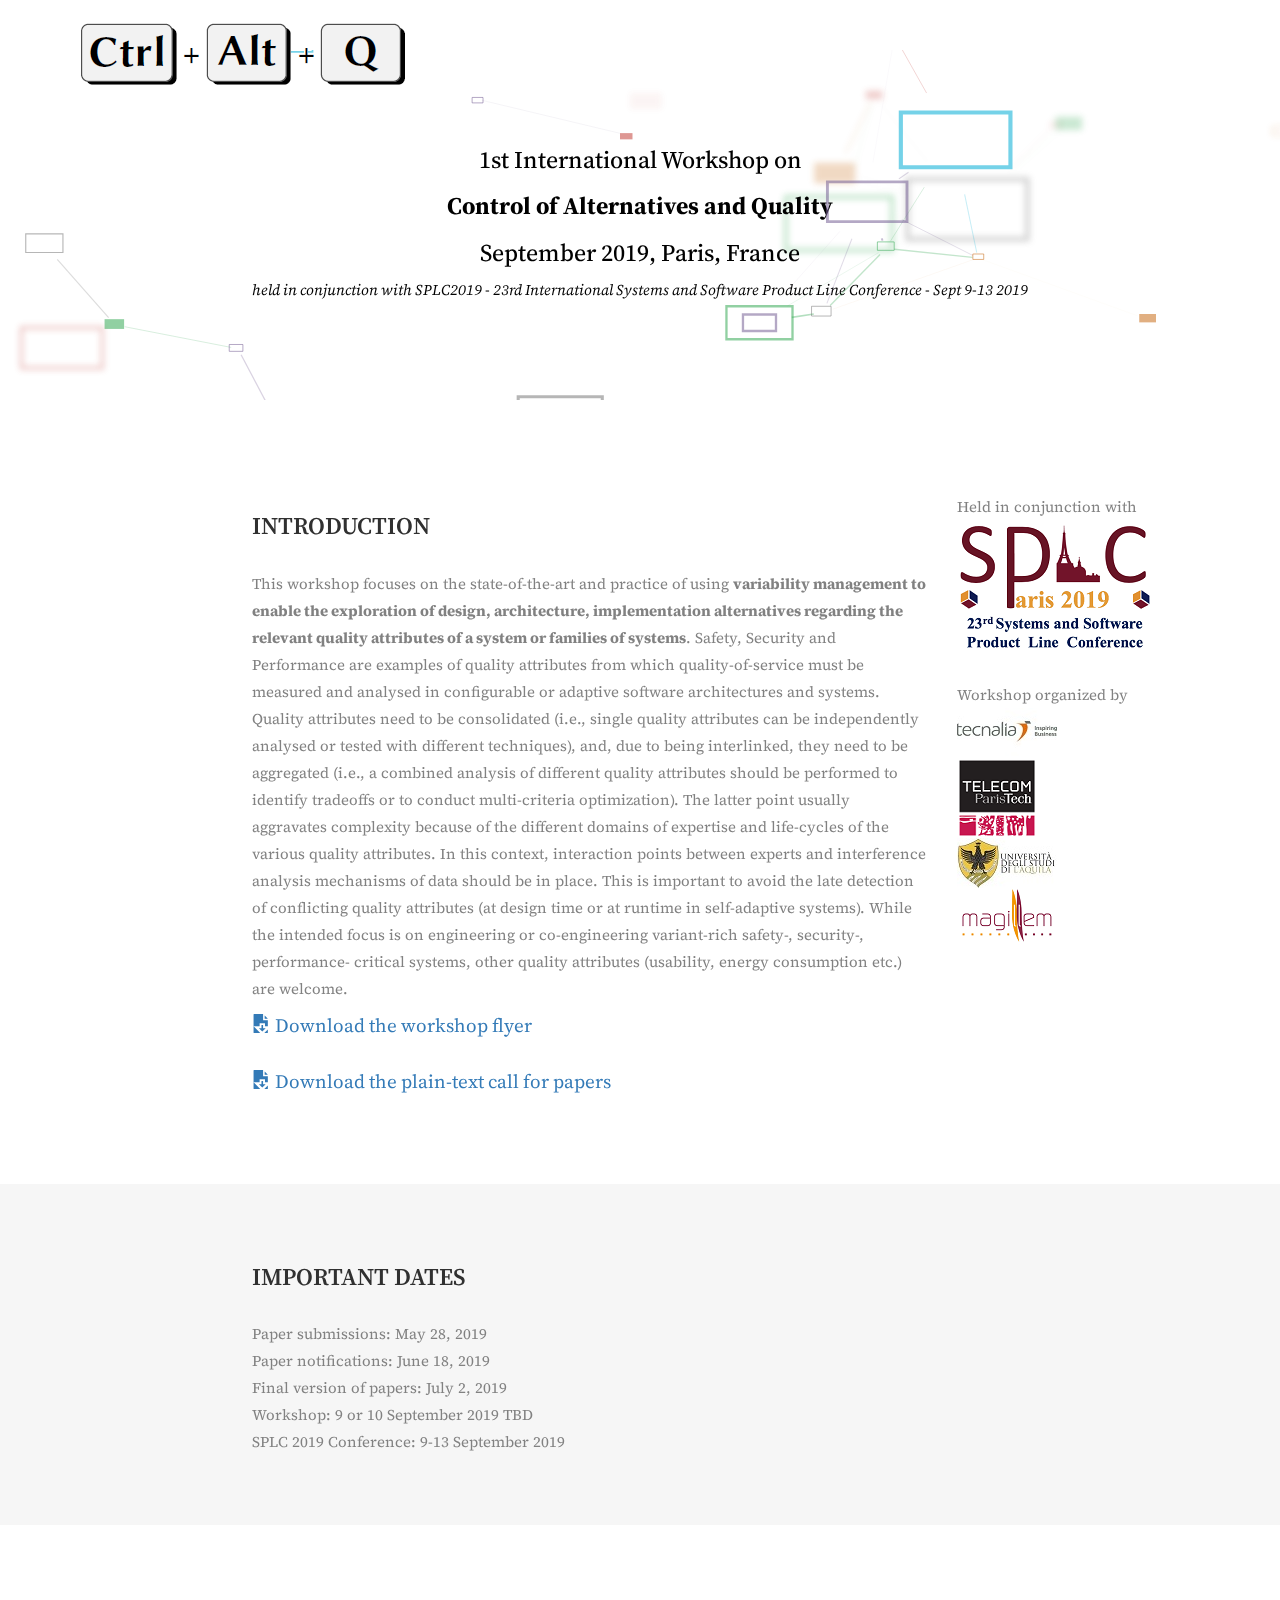
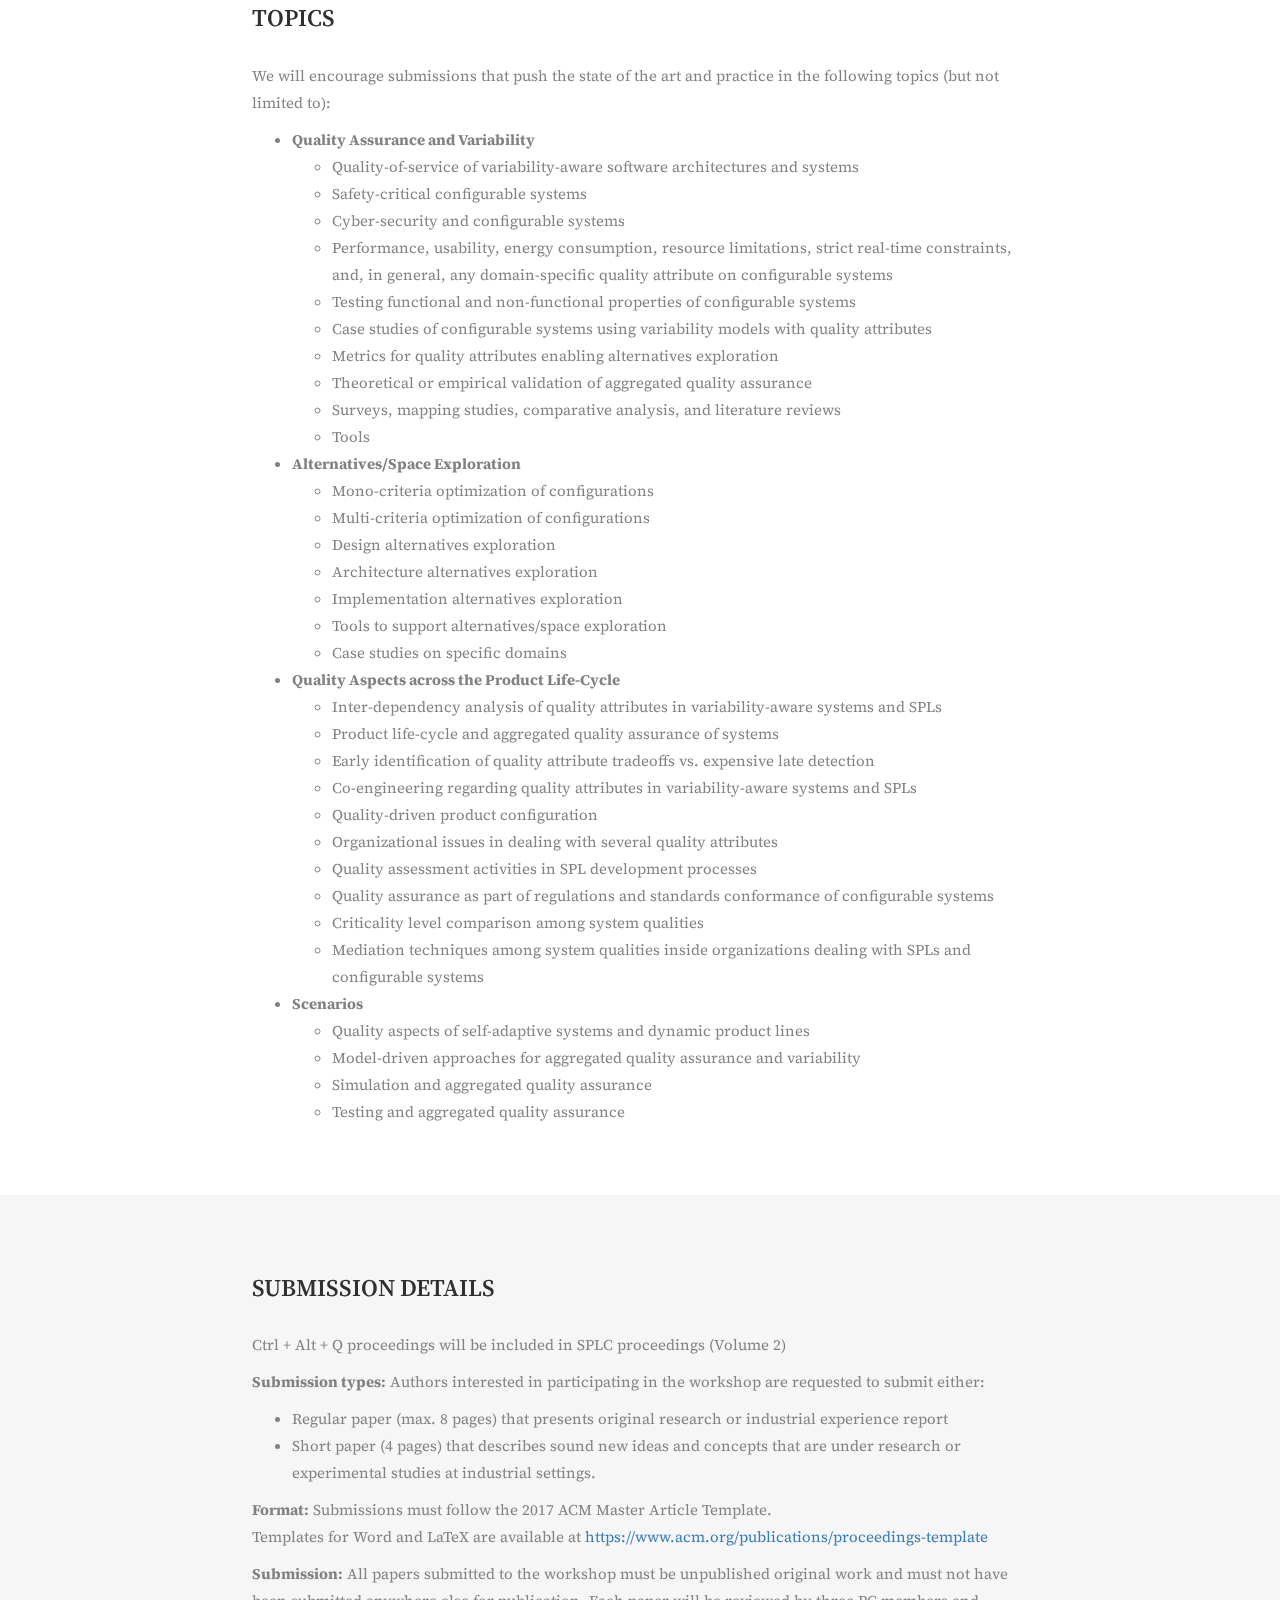
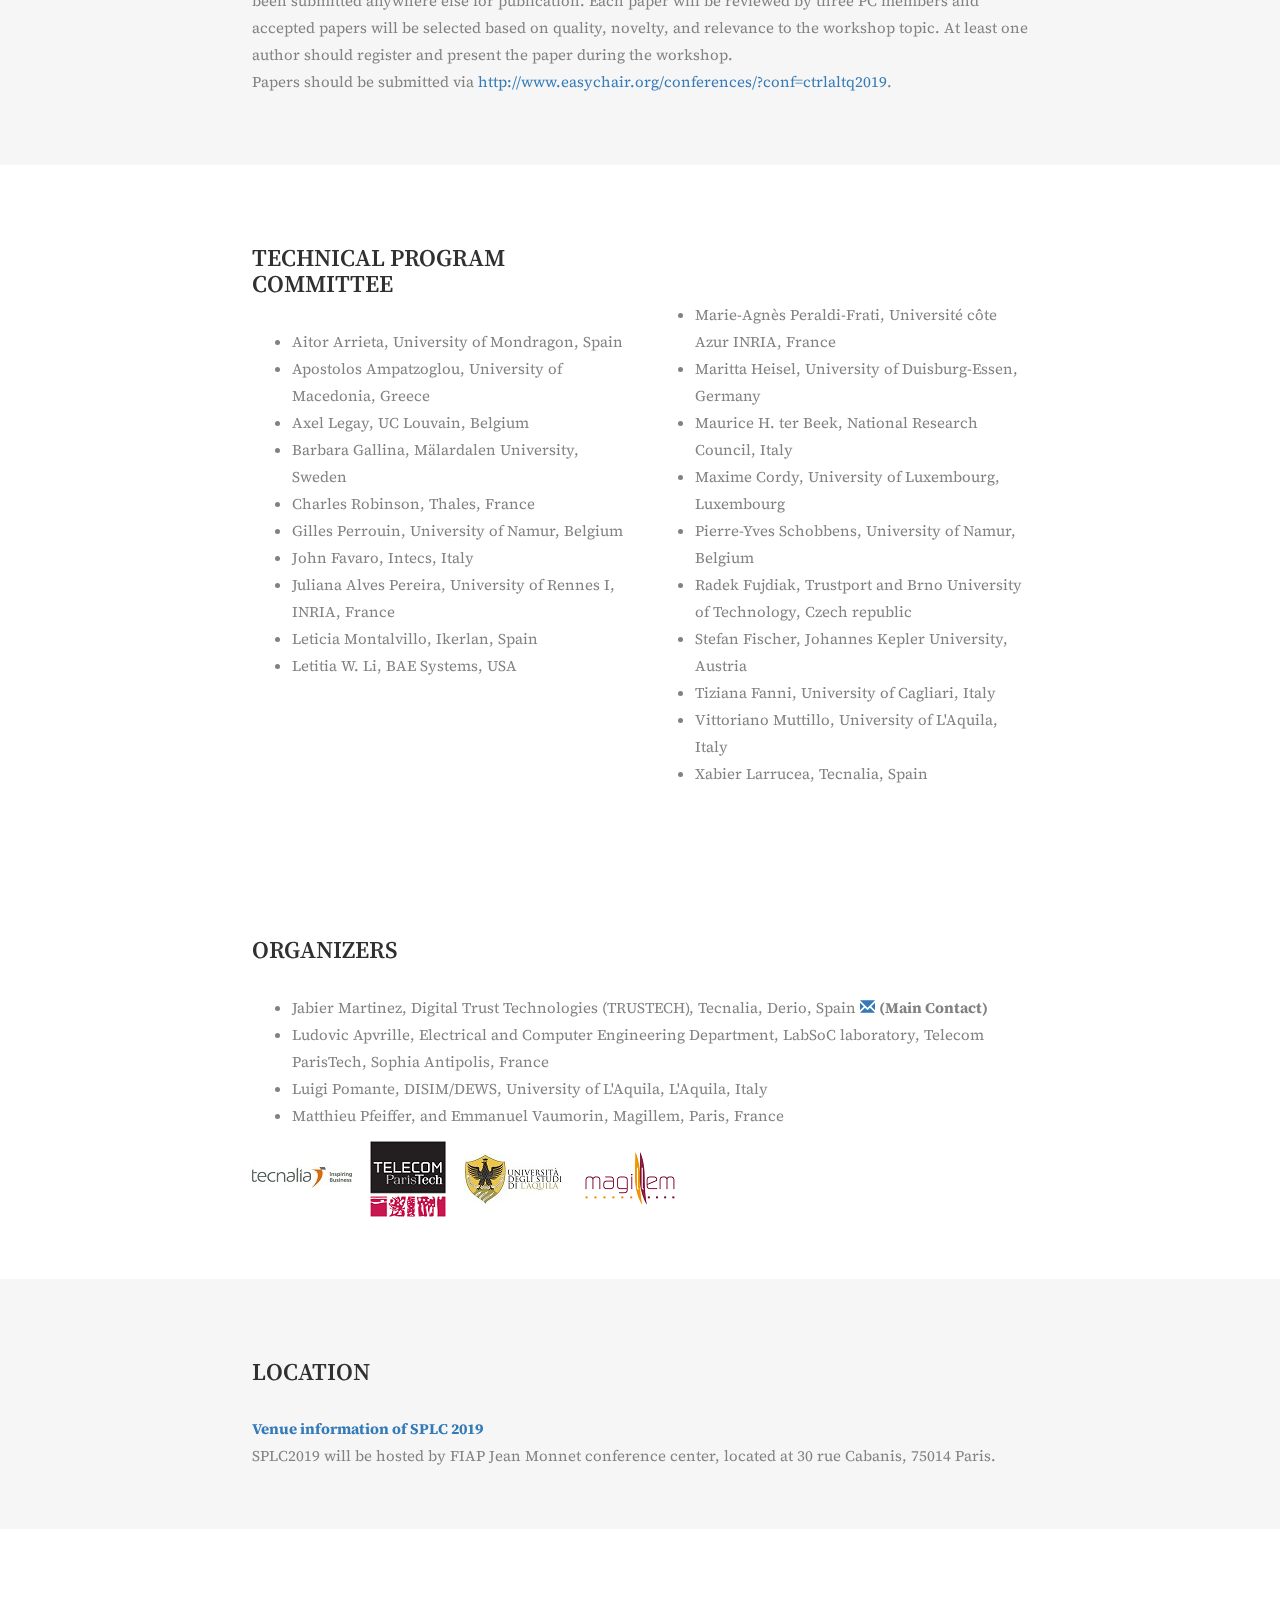
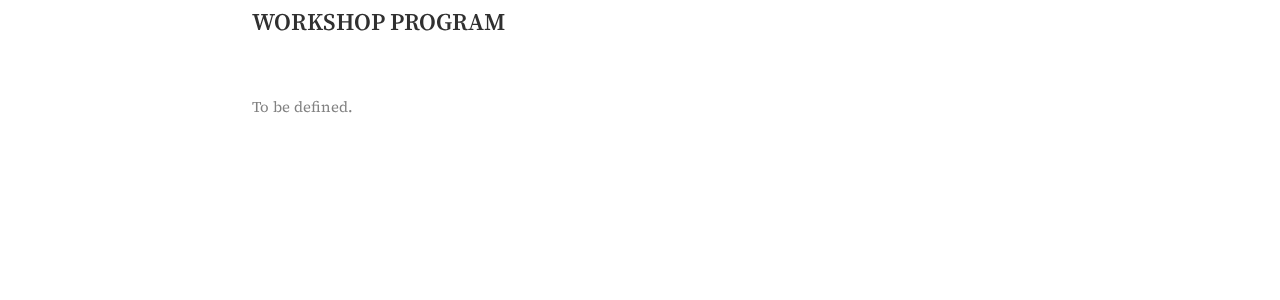
<file: 2019/index.html>
<!DOCTYPE html>
<html lang="en">
<head>
  <title>Ctrl + Alt + Q</title>
  <meta charset="utf-8">
  <meta name="viewport" content="width=device-width, initial-scale=1">
  <link rel="stylesheet" href="https://maxcdn.bootstrapcdn.com/bootstrap/3.3.6/css/bootstrap.min.css">
  <link href="https://fonts.googleapis.com/css?family=Source+Serif+Pro" rel="stylesheet" type="text/css">
  <link href="https://fonts.googleapis.com/css?family=Roboto" rel="stylesheet" type="text/css">
  <script src="https://ajax.googleapis.com/ajax/libs/jquery/1.12.0/jquery.min.js"></script>
  <script src="https://maxcdn.bootstrapcdn.com/bootstrap/3.3.6/js/bootstrap.min.js"></script>
  <link href="style.css" rel="stylesheet" type="text/css">
</head>
<body id="mainPage" data-spy="scroll" data-target=".navbar" data-offset="60">

<nav class="navbar navbar-default navbar-fixed-top">
  <div class="container">
    <div class="navbar-header">
      <button type="button" class="navbar-toggle" data-toggle="collapse" data-target="#myNavbar">
        <span class="icon-bar"></span>
        <span class="icon-bar"></span>
        <span class="icon-bar"></span>                        
      </button>
      <a class="navbar-brand" href="#mainPage"><img src="./files/logo.png"></a>
    </div>
    <!-- <div class="collapse navbar-collapse" id="myNavbar">
      <ul class="nav navbar-nav navbar-right">
        <li><a href="#intro">Intro</a></li>
		<li><a href="#dates">Dates</a></li>
		<li><a href="#topics">Topics</a></li>
		<li><a href="#submission">Submission</a></li>
        <li><a href="#committee">Committee</a></li>
        <li><a href="#organizers">Organizers</a></li>
		<li><a href="#location">Location</a></li>
		<li><a href="#program">Program</a></li>
      </ul>
    </div> -->
  </div>
</nav>

<div id="wrapper">
<div class="jumbotron text-center">
<canvas id="canvas" width="1950px" height="400px"></canvas>
<canvas id="canvasbg" width="1950px" height="400px"></canvas>
</div>
</div>

<div class="jumbotron text-center">
<!-- <h1>Ctrl + Alt + Q</h1> -->
<br/>
<h3>1st International Workshop on</h3>
<h3><b>Control of Alternatives and Quality</b></h3>
<h3>September 2019, Paris, France</h3>
<i>held in conjunction with SPLC2019 - 23rd International Systems and Software Product Line Conference - Sept 9-13 2019</i>
</div>


<div id="intro" class="container-fluid">
  <div class="row">
   <div class="col-sm-2"></div>
    <div class="col-sm-7">
    <h2>Introduction</h2>
This workshop focuses on the state-of-the-art and practice of using <b>variability management to enable the exploration of design, architecture, implementation alternatives regarding the relevant quality attributes of a system or families of systems</b>. Safety, Security and Performance are examples of quality attributes from which quality-of-service must be measured and analysed in configurable or adaptive software architectures and systems. Quality attributes need to be consolidated (i.e., single quality attributes can be independently analysed or tested with different techniques), and, due to being interlinked, they need to be aggregated (i.e., a combined analysis of different quality attributes should be performed to identify tradeoffs or to conduct multi-criteria optimization). The latter point usually aggravates complexity because of the different domains of expertise and life-cycles of the various quality attributes. In this context, interaction points between experts and interference analysis mechanisms of data should be in place. This is important to avoid the late detection of conflicting quality attributes (at design time or at runtime in self-adaptive systems). While the intended focus is on engineering or co-engineering variant-rich safety-, security-, performance- critical systems, other quality attributes (usability, energy consumption etc.) are welcome.
    <h4><a href="files/Ctrl+Alt+Q_Flyer.pdf" target="_new"><span class="glyphicon glyphicon glyphicon-save-file"></span> Download the workshop flyer</a></h4>
        <h4><a href="files/Ctrl+Alt+Q_cfp.txt" target="_new"><span class="glyphicon glyphicon glyphicon-save-file"></span> Download the plain-text call for papers</a></h4>
    </div>
	<div class="col-sm-3">
Held in conjunction with<br/>
<a href="http://www.splc2019.net/" target="_new"><img src="./files/splcLogo.png" alt="SPLC 2019"></a><br/><br/>
Workshop organized by<br/>
<a href="http://www.tecnalia.com/" target="_new"><img src="./files/logo1.jpg"></a>
<br/>
<a href="https://www.telecom-paristech.fr/" target="_new"><img src="./files/logo2.png"></a>
<br/>
<a href="http://www.univaq.it/en/" target="_new"><img src="./files/logo3.jpg"></a>
<br/>
<a href="http://www.magillem.com/" target="_new"><img src="./files/logo4.png"></a>
	</div>
  </div>
</div>

<div id="dates" class="container-fluid bg-grey">
<div class="row">
<div class="col-sm-2"></div>
    <div class="col-sm-8">
	<h2>Important dates</h2>
     <p>
<!--<b>Paper submissions:</b> <b><strike>Friday, January 11</strike></b> <img src="./files/accept.gif" alt="Closed">-->
Paper submissions: May 28, 2019<br/>
Paper notifications: June 18, 2019<br/>
Final version of papers: July 2, 2019<br/>
Workshop: 9 or 10 September 2019 TBD<br/>
SPLC 2019 Conference: 9-13 September 2019<br/>
</p>
    </div>
    <div class="col-sm-2"></div>
  </div>
</div>



<div id="topics" class="container-fluid">
  <div class="row">
  <div class="col-sm-2"></div>
    <div class="col-sm-8">
<h2>Topics</h2>
<p>
We will encourage submissions that push the state of the art and practice in the following topics (but not limited to):
</p><ul>
<li>
<b>Quality Assurance and Variability</b>
</li>
<ul>
<li>
Quality-of-service of variability-aware software architectures and systems
</li>
<li>
Safety-critical configurable systems
</li>
<li>
Cyber-security and configurable systems
</li>
<li>
Performance, usability, energy consumption, resource limitations, strict real-time constraints, and, in general, any domain-specific quality attribute on configurable systems
</li>
<li>
Testing functional and non-functional properties of configurable systems
</li>
<li>
Case studies of configurable systems using variability models with quality attributes
</li>
<li>
Metrics for quality attributes enabling alternatives exploration
</li>
<li>
Theoretical or empirical validation of aggregated quality assurance
</li>
<li>
Surveys, mapping studies, comparative analysis, and literature reviews
</li>
<li>
Tools
</li>
</ul>
<li>
<b>Alternatives/Space Exploration</b>
</li>
<ul>
<li>
Mono-criteria optimization of configurations
</li>
<li>
Multi-criteria optimization of configurations
</li>
<li>
Design alternatives exploration
</li>
<li>
Architecture alternatives exploration
</li>
<li>
Implementation alternatives exploration
</li>
<li>
Tools to support alternatives/space exploration
</li>
<li>
Case studies on specific domains
</li>
</ul>
<li>
<b>Quality Aspects across the Product Life-Cycle</b>
</li>
<ul>
<li>
Inter-dependency analysis of quality attributes in variability-aware systems and SPLs
</li>
<li>
Product life-cycle and aggregated quality assurance of systems
</li>
<li>
Early identification of quality attribute tradeoffs vs. expensive late detection
</li>
<li>
Co-engineering regarding quality attributes in variability-aware systems and SPLs
</li>
<li>
Quality-driven product configuration
</li>
<li>
Organizational issues in dealing with several quality attributes
</li>
<li>
Quality assessment activities in SPL development processes
</li>
<li>
Quality assurance as part of regulations and standards conformance of configurable systems
</li>
<li>
Criticality level comparison among system qualities
</li>
<li>
Mediation techniques among system qualities inside organizations dealing with SPLs and configurable systems
</li>
</ul>
<li>
<b>Scenarios</b>
</li>
<ul>
<li>
Quality aspects of self-adaptive systems and dynamic product lines
</li>
<li>
Model-driven approaches for aggregated quality assurance and variability
</li>
<li>
Simulation and aggregated quality assurance
</li>
<li>
Testing and aggregated quality assurance
</li>
</ul>
</ul>
    </div>
    <div class="col-sm-2"></div>
  </div>
</div>

<div id="submission" class="container-fluid bg-grey">
  <div class="row">
   <div class="col-sm-2"></div>
    <div class="col-sm-8">
<h2>Submission details</h2>
<p></p>
<p>Ctrl + Alt + Q proceedings will be included in SPLC proceedings (Volume 2)</p>
<p>
<b>Submission types:</b> Authors interested in participating in the workshop are requested to submit either:
</p>
<p>
</p><ul>
<li>
Regular paper (max. 8 pages) that presents original research or industrial experience report
</li>
<li>
Short paper (4 pages) that describes sound new ideas and concepts that are under research or experimental studies at industrial settings.
</li>
</ul>
<p></p>
<p>
<b>Format:</b> Submissions must follow the 2017 ACM Master Article Template.
<br>Templates for Word and LaTeX are available at <a href="https://www.acm.org/publications/proceedings-template" target="_new">https://www.acm.org/publications/proceedings-template</a>
</p>
<p>
<b>Submission:</b> All papers submitted to the workshop must be unpublished original work and must not have been submitted anywhere else for publication. Each paper will be reviewed by three PC members and accepted papers will be selected based on quality, novelty, and relevance to the workshop topic. At least one author should register and present the paper during the workshop.
<br/>Papers should be submitted via <a href="http://www.easychair.org/conferences/?conf=ctrlaltq2019" target="_new">http://www.easychair.org/conferences/?conf=ctrlaltq2019</a>. 
</p>
<p>
</p>
    </div>
	<div class="col-sm-2"></div>
  </div>
</div>


<div id="committee" class="container-fluid">
  <div class="row">
   <div class="col-sm-2"></div>
    <div class="col-sm-4">
<h2>Technical Program Committee</h2>
<ul>
<li>
Aitor Arrieta, University of Mondragon, Spain
</li>
<li>
Apostolos Ampatzoglou, University of Macedonia, Greece
</li>
<li>
Axel Legay, UC Louvain, Belgium
</li>
<li>
Barbara Gallina, Mälardalen University, Sweden
</li>
<li>
Charles Robinson, Thales, France
</li>
<li>
Gilles Perrouin, University of Namur, Belgium
</li>
<li>
John Favaro, Intecs, Italy
</li>
<li>
Juliana Alves Pereira, University of Rennes I, INRIA, France
</li>
<li>
Leticia Montalvillo, Ikerlan, Spain
</li>
<li>
Letitia W. Li, BAE Systems, USA
</li>
</ul>
</div>
<div class="col-sm-4">
<h2>&nbsp</h2>
<ul>
<li>
Marie-Agnès Peraldi-Frati, Université côte Azur INRIA, France
</li>
<li>
Maritta Heisel, University of Duisburg-Essen, Germany
</li>
<li>
Maurice H. ter Beek, National Research Council, Italy
</li>
<li>
Maxime Cordy, University of Luxembourg, Luxembourg
</li>
<li>
Pierre-Yves Schobbens, University of Namur, Belgium
</li>
<li>
Radek Fujdiak, Trustport and Brno University of Technology, Czech republic
</li>
<li>
Stefan Fischer, Johannes Kepler University, Austria
</li>
<li>
Tiziana Fanni, University of Cagliari, Italy
</li>
<li>
Vittoriano Muttillo, University of L'Aquila, Italy
</li>
<li>
Xabier Larrucea, Tecnalia, Spain
</li>
</ul>
    </div>
	<div class="col-sm-2"></div>
  </div>
</div>


<div id="organizers" class="container-fluid">
  <div class="row">
   <div class="col-sm-2"></div>
    <div class="col-sm-8">
<h2>Organizers</h2>
<ul>
<li>
Jabier Martinez, Digital Trust Technologies (TRUSTECH), Tecnalia, Derio, Spain <a href="mailto:jabier.martinez@tecnalia.com?subject=CtrlAltQ%20workshop" target="_new"><span class="glyphicon glyphicon-envelope"></span></a> <b>(Main Contact)</b>
</li>
<li>
Ludovic Apvrille, Electrical and Computer Engineering Department, LabSoC laboratory, Telecom ParisTech, Sophia Antipolis, France
</li>
<li>
Luigi Pomante, DISIM/DEWS, University of L'Aquila, L'Aquila, Italy
</li>
<li>
Matthieu Pfeiffer, and Emmanuel Vaumorin, Magillem, Paris, France
</li>
</ul>
<p></p>
<a href="http://www.tecnalia.com/" target="_new"><img src="./files/logo1.jpg"></a>&nbsp; &nbsp;
<a href="https://www.telecom-paristech.fr/" target="_new"><img src="./files/logo2.png"></a>&nbsp; &nbsp;
<a href="http://www.univaq.it/en/" target="_new"><img src="./files/logo3.jpg"></a>&nbsp; &nbsp;
<a href="http://www.magillem.com/" target="_new"><img src="./files/logo4.png"></a>
    </div>
	<div class="col-sm-2"></div>
  </div>
</div>

<div id="location" class="container-fluid bg-grey">
  <div class="row">
   <div class="col-sm-2"></div>
    <div class="col-sm-8">
<h2>Location</h2>

<b><a href="https://splc2019.net/about/venue/" target="_new">Venue information of SPLC 2019</a></b></br>
SPLC2019 will be hosted by FIAP Jean Monnet conference center, located at 30 rue Cabanis, 75014 Paris.</br>
    </div>
	<div class="col-sm-2"></div>
  </div>
</div>


<div id="program" class="container-fluid">
  <div class="row">
   <div class="col-sm-2"></div>
    <div class="col-sm-8">
<h2>Workshop program</h2>
</br>
To be defined.
</br>
    </div>
	<div class="col-sm-2"></div>
  </div>
</div>

<footer class="container-fluid text-center">
</footer>

<script>
$(document).ready(function(){
  // Add smooth scrolling to all links in navbar + footer link
  $(".navbar a, footer a[href='#mainPage']").on('click', function(event) {

    // Prevent default anchor click behavior
    event.preventDefault();

    // Store hash
    var hash = this.hash;

    // Using jQuery's animate() method to add smooth page scroll
    // The optional number (900) specifies the number of milliseconds it takes to scroll to the specified area
    $('html, body').animate({
      scrollTop: $(hash).offset().top
    }, 900, function(){
   
      // Add hash (#) to URL when done scrolling (default click behavior)
      window.location.hash = hash;
    });
  });
  
  $(window).scroll(function() {
    $(".slideanim").each(function(){
      var pos = $(this).offset().top;

      var winTop = $(window).scrollTop();
        if (pos < winTop + 600) {
          $(this).addClass("slide");
        }
    });
  });
})
</script>
  <script src="effect.js"></script>

</body>
</html>
</file>
<file: 2019/style.css>
/* added for the effect */

#wrapper {
  height:100%;
  width:100%;
  text-align: center;
  display: table;
  position:absolute;
  background-color: transparent;
}

#title {
  display: table-cell;
  vertical-align: middle;
  z-index: 999;
}

#wrapper canvas {
  position: absolute;
  top: 0;
  left: 0;
  width: 1950px;
  height: auto; 
}

#canvas {
  z-index: 1;
}
#canvasbg {
  z-index: -10;
  -webkit-filter: blur(3px);
  -moz-filter: blur(3px);
  -o-filter: blur(3px);
  filter: blur(3px);
  opacity: 0.6;
}

body {
	overflow-x: hidden;
      font: 400 15px 'Source Serif Pro', serif;
      line-height: 1.8;
      color: #818181;
  }
  h2 {
      font-size: 24px;
      text-transform: uppercase;
      color: #303030;
      font-weight: 600;
      margin-bottom: 30px;
  }
  h4 {
      font-size: 19px;
      line-height: 1.375em;
      color: #303030;
      font-weight: 400;
      margin-bottom: 30px;
  }  
  .jumbotron {
  	overflow: hidden; /* added for the effect */
  	background-color: transparent;
      /*background-color: #FFFFFF; */
      color: #000;
      padding: 100px 25px;
      font-family: 'Source Serif Pro', serif; /*'Roboto', sans-serif;*/
  }
  .container-fluid {
      padding: 60px 50px;
  }
  .bg-grey {
      background-color: #f6f6f6;
  }
  .logo-small {
      color: #FFFFFF;
      font-size: 50px;
  }
  .logo {
      color: #FFFFFF;
      font-size: 200px;
  }
  .thumbnail {
      padding: 0 0 15px 0;
      border: none;
      border-radius: 0;
  }
  .thumbnail img {
      width: 100%;
      height: 100%;
      margin-bottom: 10px;
  }
  .carousel-control.right, .carousel-control.left {
      background-image: none;
      color: #FFFFFF;
  }
  .carousel-indicators li {
      border-color: #FFFFFF;
  }
  .carousel-indicators li.active {
      background-color: #FFFFFF;
  }
  .item h4 {
      font-size: 19px;
      line-height: 1.375em;
      font-weight: 400;
      font-style: italic;
      margin: 70px 0;
  }
  .item span {
      font-style: normal;
  }
  .panel {
      border: 1px solid #FFFFFF; 
      border-radius:0 !important;
      transition: box-shadow 0.5s;
  }
  .panel:hover {
      box-shadow: 5px 0px 40px rgba(0,0,0, .2);
  }
  .panel-footer .btn:hover {
      border: 1px solid #FFFFFF;
      background-color: #fff !important;
      color: #FFFFFF;
  }
  .panel-heading {
      color: #fff !important;
      background-color: #FFFFFF !important;
      padding: 25px;
      border-bottom: 1px solid transparent;
      border-top-left-radius: 0px;
      border-top-right-radius: 0px;
      border-bottom-left-radius: 0px;
      border-bottom-right-radius: 0px;
  }
  .panel-footer {
      background-color: white !important;
  }
  .panel-footer h3 {
      font-size: 32px;
  }
  .panel-footer h4 {
      color: #aaa;
      font-size: 14px;
  }
  .panel-footer .btn {
      margin: 15px 0;
      background-color: #FFFFFF;
      color: #fff;
  }
  .navbar {
      margin-bottom: 0;
      background-color: #FFFFFF;
      z-index: 9999;
      border: 0;
      font-size: 12px !important;
      line-height: 1.42857143 !important;
      letter-spacing: 1px;
      border-radius: 0;
      font-family: Montserrat, sans-serif;
  }
  .navbar li a, .navbar .navbar-brand {
      color: #fff !important;
  }
  .navbar-nav li a:hover, .navbar-nav li.active a {
      color: #FFFFFF !important;
      background-color: #fff !important;
  }
  .navbar-default .navbar-toggle {
      border-color: transparent;
      color: #fff !important;
  }
  footer .glyphicon {
      font-size: 20px;
      margin-bottom: 20px;
      color: #FFFFFF;
  }
  .slideanim {visibility:hidden;}
  .slide {
      animation-name: slide;
      -webkit-animation-name: slide;	
      animation-duration: 1s;	
      -webkit-animation-duration: 1s;
      visibility: visible;			
  }
  @keyframes slide {
    0% {
      opacity: 0;
      -webkit-transform: translateY(70%);
    } 
    100% {
      opacity: 1;
      -webkit-transform: translateY(0%);
    }	
  }
  @-webkit-keyframes slide {
    0% {
      opacity: 0;
      -webkit-transform: translateY(70%);
    } 
    100% {
      opacity: 1;
      -webkit-transform: translateY(0%);
    }
  }
  @media screen and (max-width: 768px) {
    .col-sm-4 {
      text-align: center;
      margin: 25px 0;
    }
    .btn-lg {
        width: 100%;
        margin-bottom: 35px;
    }
  }
  @media screen and (max-width: 480px) {
    .logo {
        font-size: 150px;
    }
  }
</file>
